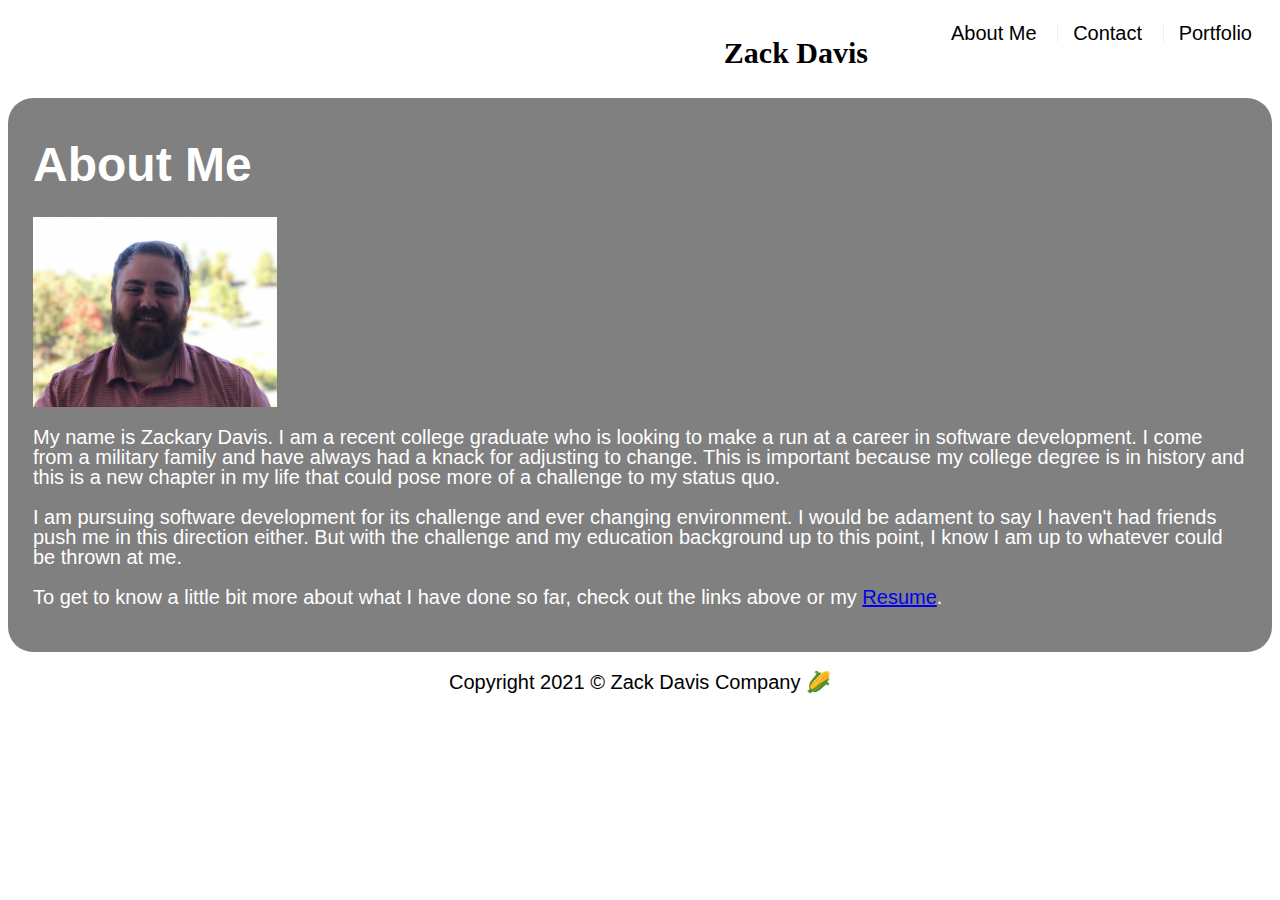
<file: index.html>
<!DOCTYPE html>
<html lang="en-us">

<head>
    <meta charset="UTF-8">
    <meta http-equiv="X-UA-Compatible" content="IE=edge">
    <meta name="viewport" content="width=device-width, initial-scale=1.0">
    <link rel="stylesheet" href="style.css" href="assets/css/style.css">
    <title>Zack Davis Portfolio</title>

</head>

<body>
   
    <header id="mastHead">
        <div class="container">
            <a href="index.html" id="Me">Zack Davis</a>
            <nav>
                <a href="index.html">About Me</a>
                <a href="contact.html">Contact</a>
                <a href="portfolio.html">Portfolio</a>
            </nav>
        </div>
    </header>

    <div id="main-container" class="container">
        <section class="main-section">
            <h1>About Me</h1>
            <img src="myface.jpg" class="image" alt="Zack">
            <p> My name is Zackary Davis. I am a recent college graduate who is looking to make a run at a career in software development. I come from a military family and have always had a knack for adjusting to change. This is important because my college degree is in history and this is a new chapter in my life that could pose more of a challenge to my status quo.</p>
            <p> I am pursuing software development for its challenge and ever changing environment. I would be adament to say I haven't had friends push me in this direction either. But with the challenge and my education background up to this point, I know I am up to whatever could be thrown at me.</p>
            <p> To get to know a little bit more about what I have done so far, check out the links above or my <a href="./Assets/ZackaryDavis_Resume copy.pdf">Resume</a>.</p>
        </section>
    </div>
    
    <footer>
        <div class="container">
            Copyright 2021 &copy; Zack Davis Company 🌽
        </div>
    </footer>
    
</body>
</html>
</file>
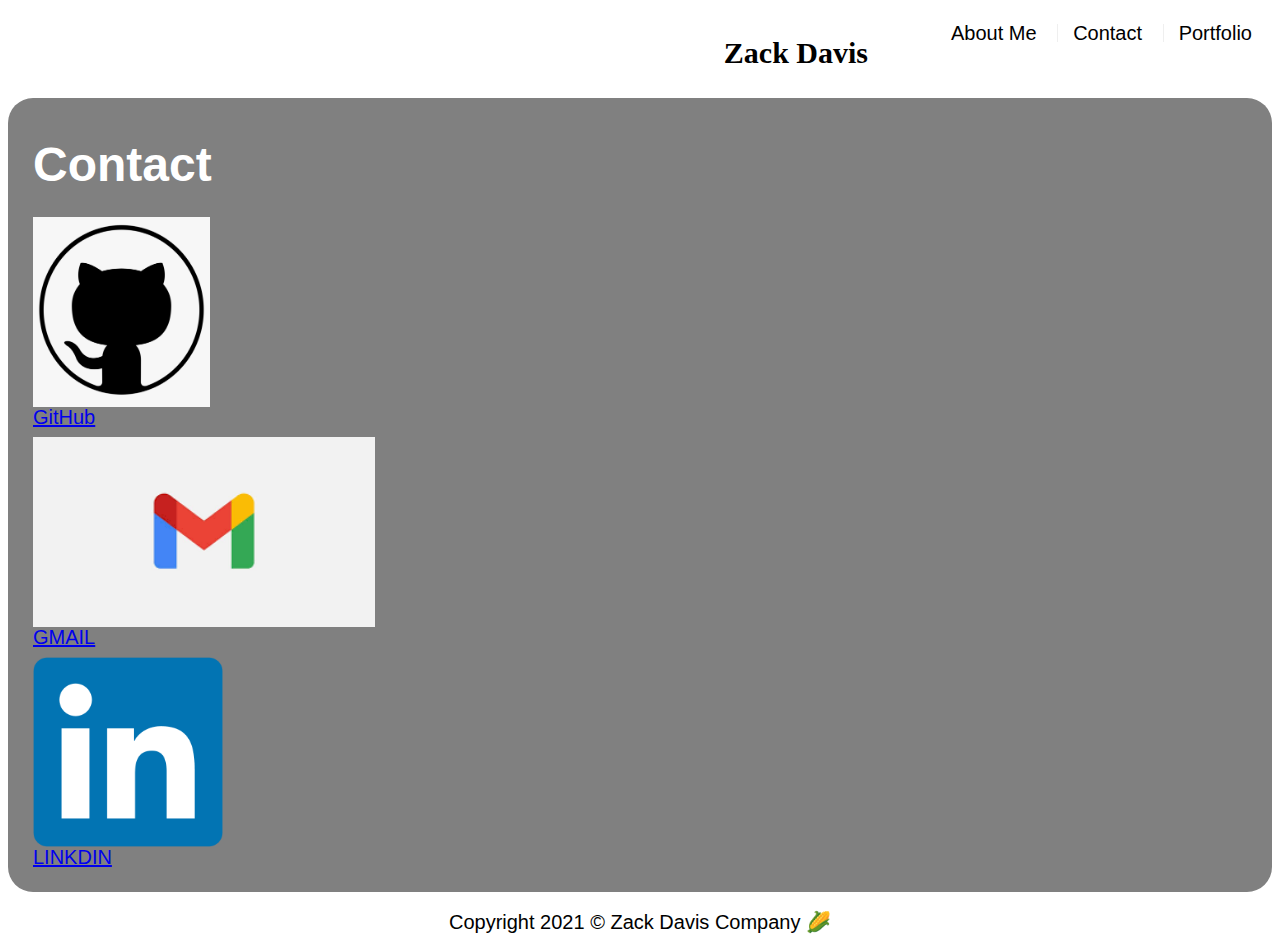
<file: contact.html>
<!DOCTYPE html>
<html lang="en">
<head>
    <meta charset="UTF-8">
    <meta http-equiv="X-UA-Compatible" content="IE=edge">
    <meta name="viewport" content="width=device-width, initial-scale=1.0">
    <link rel="stylesheet" href="style.css" href="assets/css/style.css">
    <title>Zack Davis Portfolio</title>
</head>
<body>
    <header id="mastHead">
        <div class="container">
            <a href="index.html" id="Me">Zack Davis</a>
            <nav>
                <a href="index.html">About Me</a>
                <a href="contact.html">Contact</a>
                <a href="portfolio.html">Portfolio</a>
            </nav>
        </div>
    </header>

    <div id="main-container" class="container">
        <section class="main-section">
            <h1>Contact</h1>
            <div class="sub-container">
                <a href="https://github.com/ZackDavis97" target="_blank"><img src="./Assets/github-logo-png-2.png" alt="GITHUB">GitHub</a>
                <a href="mailto:jantrezac95@gmail.com" target="_blank"><img src="./Assets/gmail-logo.png" alt="GMAIL">GMAIL</a>
                <a href="https://www.linkedin.com/in/zackaryjdavis/" target="_blank"><img src="./Assets/LinkedIn_logo_initials.png" alt="LINKDIN">LINKDIN</a>
            
            </div>
        </section>
    </div>

    <footer>
        <div class="container">
            Copyright 2021 &copy; Zack Davis Company 🌽
        </div>
    </footer>
</body>
</html>
</file>
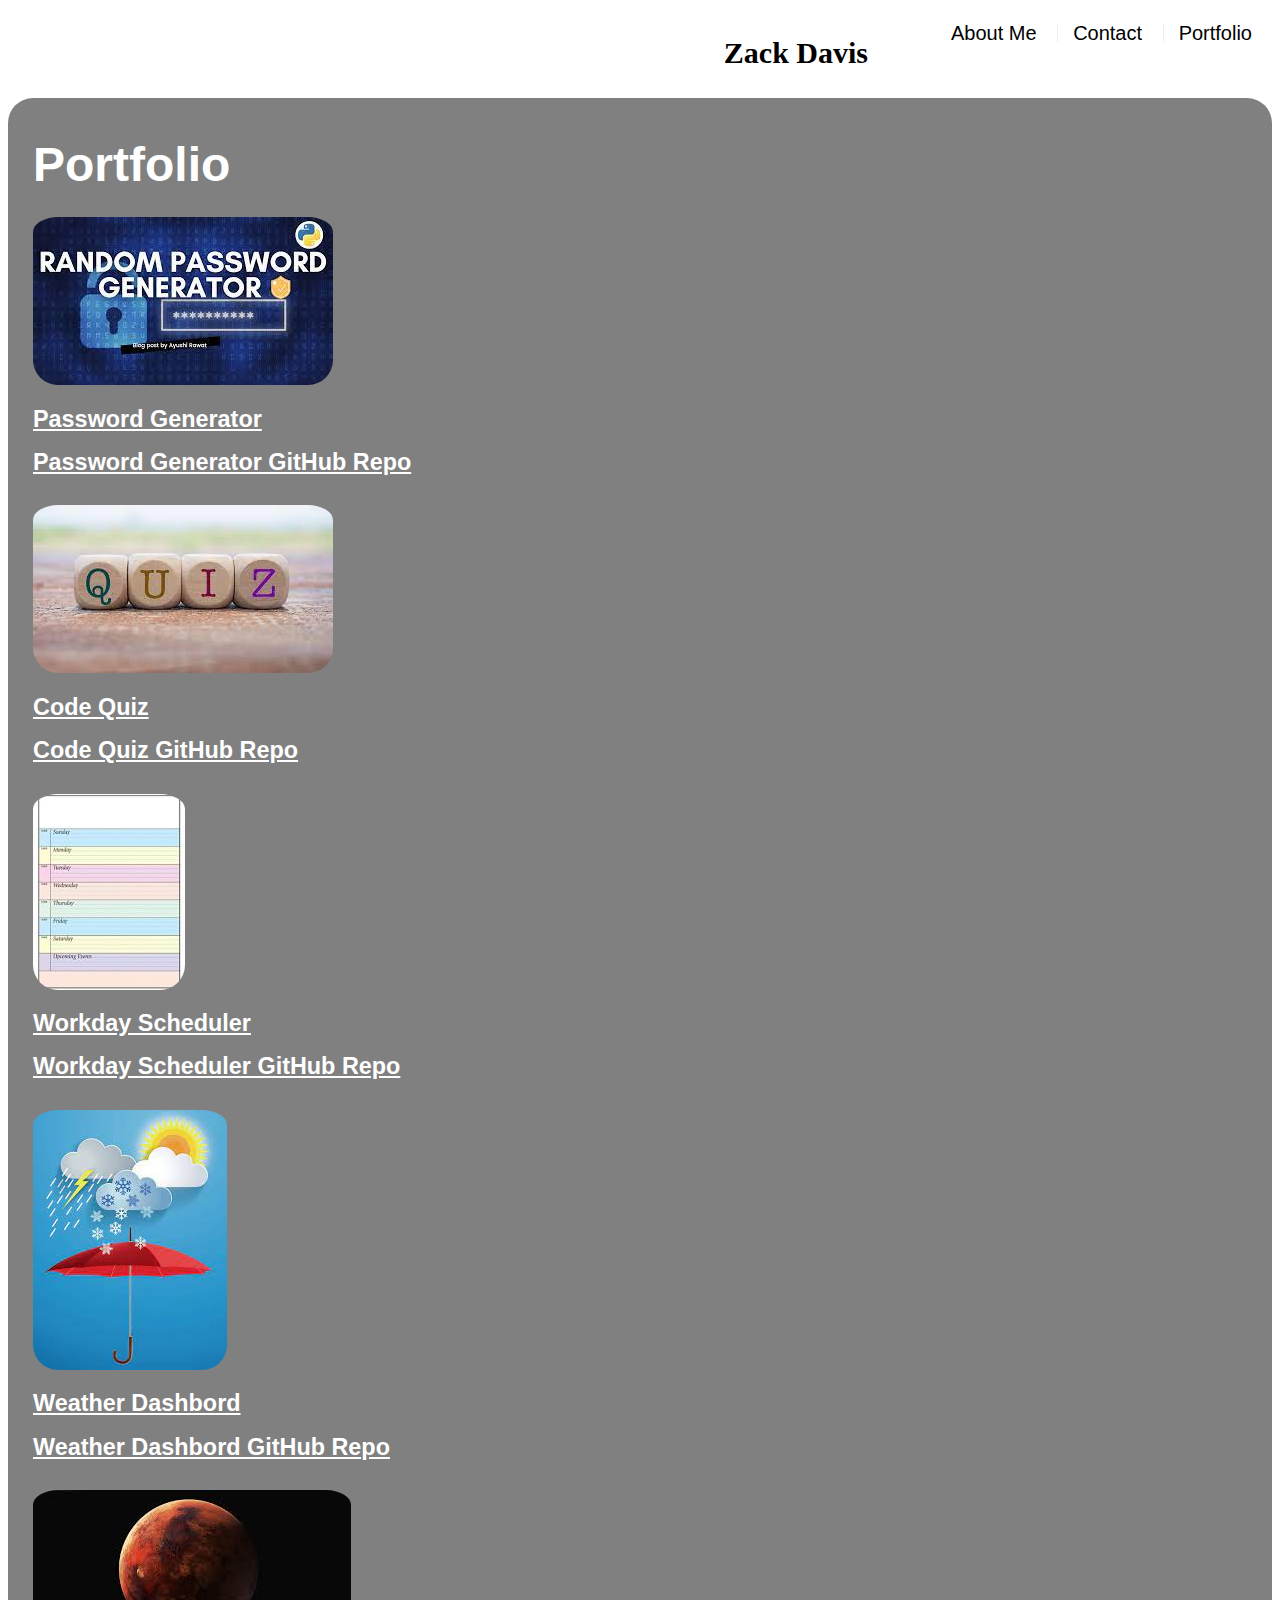
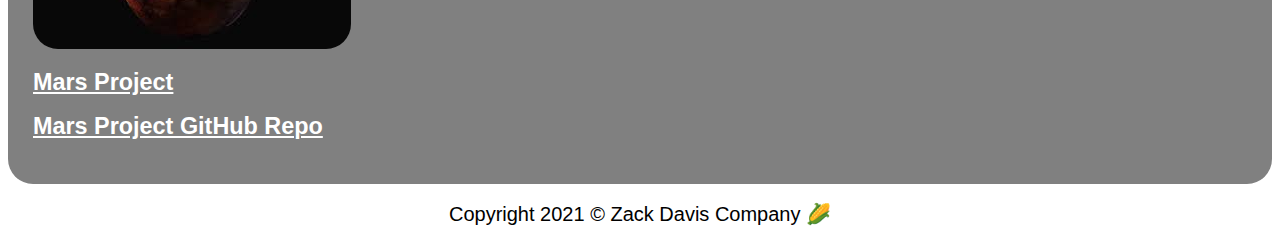
<file: portfolio.html>
<!DOCTYPE html>
<html lang="en">
<head>
    <meta charset="UTF-8">
    <meta http-equiv="X-UA-Compatible" content="IE=edge">
    <meta name="viewport" content="width=device-width, initial-scale=1.0">
    <link rel="stylesheet" href="style.css" href="assets/css/style.css">
    <title>Zack Davis Portfolio</title>
</head>
<body>
    <header id="mastHead">
        <div class="container">
            <a href="index.html" id="Me">Zack Davis</a>
            <nav>
                <a href="index.html">About Me</a>
                <a href="contact.html">Contact</a>
                <a href="portfolio.html">Portfolio</a>
            </nav>
        </div>
    </header>

    <div id="main-container" class="container">
        <section class="main-section">
            <h1>Portfolio</h1>

            <div class="work">
                <img src="./Assets/PasswordGenerator.jpg">
                <h3><a href="https://zackdavis97.github.io/ZDPasswordGenerator/" style="text-decoration: none; color:white;" target="_blank">Password Generator</a></h3>
                <h3><a href="https://github.com/ZackDavis97/ZDPasswordGenerator" style="text-decoration: none; color:white;" target="_blank">Password Generator GitHub Repo</a></h3>
            </div>

            <div class="work">
                <img src="./Assets/Code_Quiz.jpg">
                <h3><a href="https://zackdavis97.github.io/ZDonlineQuiz/" style="text-decoration: none; color:white;" target="_blank">Code Quiz</a></h3>
                <h3><a href="https://github.com/ZackDavis97/ZDonlineQuiz" style="text-decoration: none; color:white;" target="_blank">Code Quiz GitHub Repo</a></h3>
            </div>

            <div class="work">
                <img src="./Assets/Day_Planner.jpg">
                <h3><a href="https://zackdavis97.github.io/ZDworkdayScheduler/" style="text-decoration: none; color:white;" target="_blank">Workday Scheduler</a></h3>
                <h3><a href="https://github.com/ZackDavis97/ZDworkdayScheduler" style="text-decoration: none; color:white;" target="_blank">Workday Scheduler GitHub Repo</a></h3>
            </div>

            <div class="work">
                <img src="./Assets/Weather.jpg">
                <h3><a href="https://zackdavis97.github.io/ZDweatherDashboard/" style="text-decoration: none; color:white;" target="_blank">Weather Dashbord</a></h3>
                <h3><a href="https://github.com/ZackDavis97/ZDweatherDashboard" style="text-decoration: none; color:white;" target="_blank">Weather Dashbord GitHub Repo</a></h3>
            </div>
            <div class="work">
                <img src="./Assets/Mars.jpg">
                <h3><a href="https://missile11011.github.io/marsdashboard/" style="text-decoration: none; color:white;" target="_blank">Mars Project</a></h3>
                <h3><a href="https://github.com/missile11011/marsdashboard" style="text-decoration: none; color:white;" target="_blank">Mars Project GitHub Repo</a></h3>
            </div>
        </section>

    <footer>
        <div class="container">
            Copyright 2021 &copy; Zack Davis Company 🌽
        </div>
    </footer>
</body>
</html>
</file>
